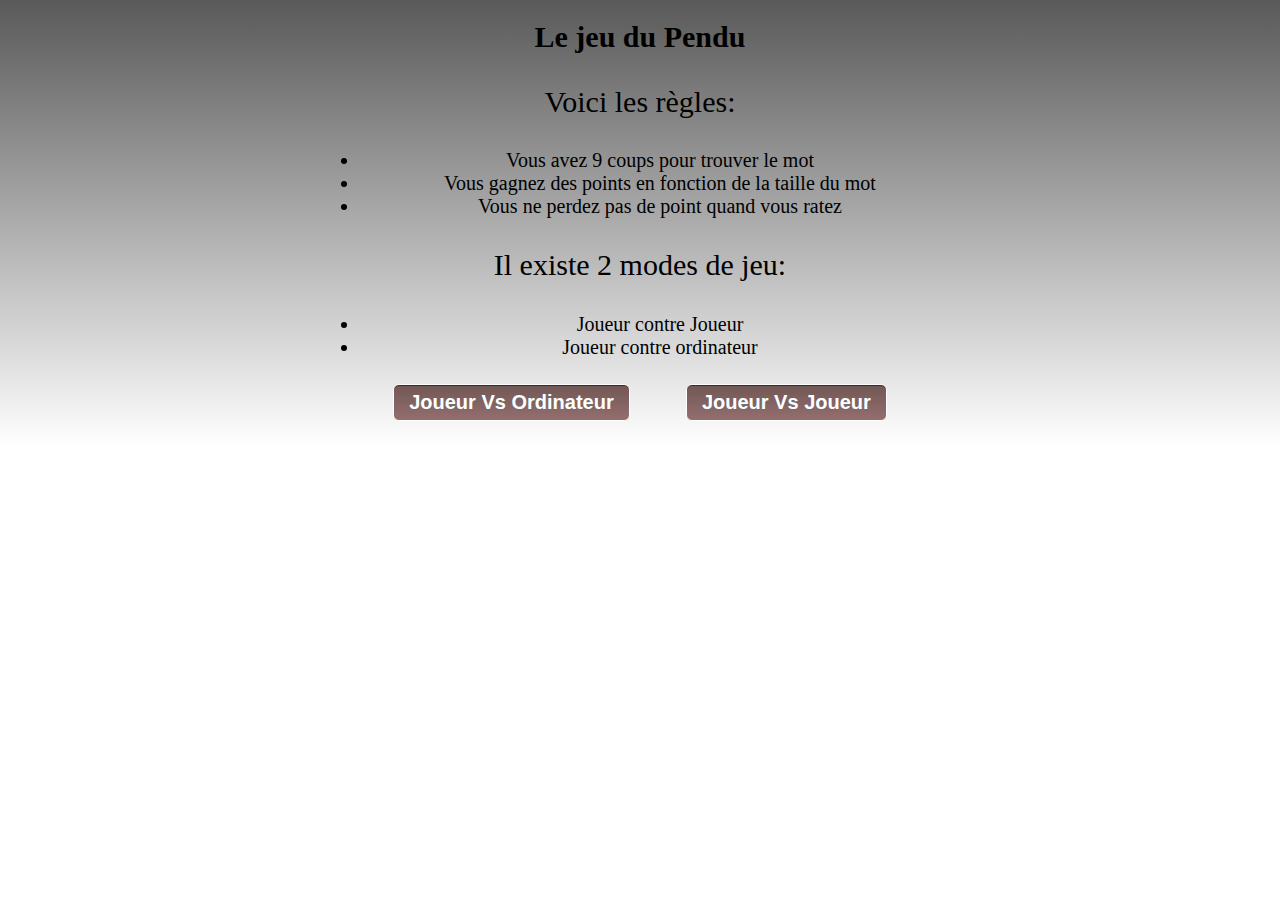
<file: le_pendu/index.html>
<!DOCTYPE html>
<html lang="en">
<head>
    <meta charset="UTF-8">
    <meta name="viewport" content="width=device-width, initial-scale=1.0" />
    <link rel="stylesheet" type="text/css" href="css/normalize.css"/>
    <link rel="stylesheet" type="text/css" href="css/main.css"/>
    <title>Jeu du Pendu</title>
</head>
<body>
<main>
        <h1>Le jeu du Pendu</h1>
    <section class="regle ">
        <p>Voici les règles:</p>
        <ul>
            <li>Vous avez 9 coups pour trouver le mot</li>
            <li>Vous gagnez des points en fonction de la taille du mot</li>
            <li>Vous ne perdez pas de point quand vous ratez</li>
        </ul>
        <p>Il existe 2 modes de jeu:</p>
        <ul>
            <li>Joueur contre Joueur</li>
            <li>Joueur contre ordinateur</li>
        </ul>
        <button class="ordinateur" data-joueur="Ordinateur">Joueur Vs Ordinateur</button>
        <button class="joueur" data-joueur="Joueur 2">Joueur Vs Joueur</button>
    </section>
    <section class="pendu disparition">
        <section>

            <article>
                <p>Score Joueur 1 :</p>
                <p>0</p>
            </article>
            <article>
                <p></p>
                <p>0</p>
            </article>
            <article>
            </article>
        </section>
        <section>
        </section>
        <section>
        </section>
        <section>
            <button data-alphabet="A">A</button>
            <button data-alphabet="B">B</button>
            <button data-alphabet="C">C</button>
            <button data-alphabet="D">D</button>
            <button data-alphabet="E">E</button>
            <button data-alphabet="F">F</button>
            <button data-alphabet="G">G</button>
            <button data-alphabet="H">H</button>
            <button data-alphabet="I">I</button>
            <button data-alphabet="J">J</button>
            <button data-alphabet="K">K</button>
            <button data-alphabet="L">L</button>
            <button data-alphabet="M">M</button>
            <button data-alphabet="N">N</button>
            <button data-alphabet="O">O</button>
            <button data-alphabet="P">P</button>
            <button data-alphabet="Q">Q</button>
            <button data-alphabet="R">R</button>
            <button data-alphabet="S">S</button>
            <button data-alphabet="T">T</button>
            <button data-alphabet="U">U</button>
            <button data-alphabet="V">V</button>
            <button data-alphabet="W">W</button>
            <button data-alphabet="X">X</button>
            <button data-alphabet="Y">Y</button>
            <button data-alphabet="Z">Z</button>
        </section>
        <section>
        </section>
    </section>
</main>
<script src="js/dico.js"></script>
<script src="js/penduClass.js"></script>
<script src="js/main.js"></script>
</body>
</html>
</file>
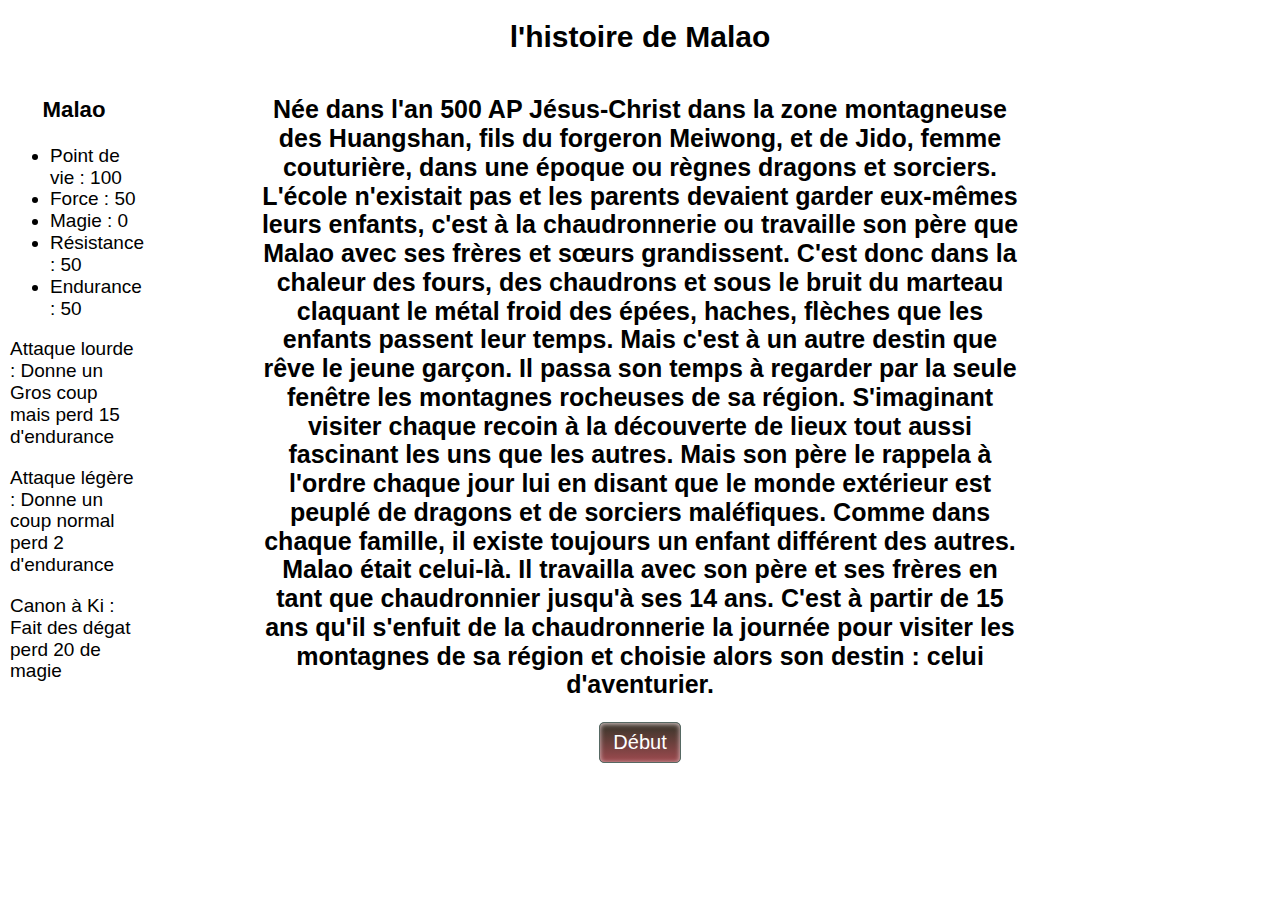
<file: rpg/index.html>
<!DOCTYPE html>
<html lang="fr">
<head>
    <meta charset="UTF-8">
    <meta name="viewport" content="width=device-width, initial-scale=1.0" />
    <link rel="stylesheet" href="css/normalize.css">
    <link rel="stylesheet" href="css/main.css">
    <title>Jeu</title>
    </head>
<body>
<header>
    <h1>l'histoire de Malao</h1>
</header>
<main>
</main>
<script src="https://cdnjs.cloudflare.com/ajax/libs/jquery/3.4.1/jquery.min.js"></script>
<script src="js/ClassPersonnage.js"></script>
<script src="js/ClassHero.js"></script>
<script src="js/ClassCombat.js"></script>
<script src="js/ClassHistoire.js"></script>
<script src="js/main.js"></script>
</body>
</html>
</file>
<file: le_pendu/css/main.css>
html {
    margin: 0 auto;
    box-sizing: border-box;
    font-size: 62.5%;
}
*,
*:before,
*:after {
    box-sizing: inherit;
}
h1{
    margin-top: 0;
    padding-top: 2rem;
    text-align: center;
    font-size: 3rem;
}
main{
    /* Permalink - use to edit and share this gradient: https://colorzilla.com/gradient-editor/#000000+0,000000+100&0.65+0,0+100;Neutral+Density */
    background: -moz-linear-gradient(top,  rgba(0,0,0,0.65) 0%, rgba(0,0,0,0) 100%); /* FF3.6-15 */
    background: -webkit-linear-gradient(top,  rgba(0,0,0,0.65) 0%,rgba(0,0,0,0) 100%); /* Chrome10-25,Safari5.1-6 */
    background: linear-gradient(to bottom,  rgba(0,0,0,0.65) 0%,rgba(0,0,0,0) 100%); /* W3C, IE10+, FF16+, Chrome26+, Opera12+, Safari7+ */
    filter: progid:DXImageTransform.Microsoft.gradient( startColorstr='#a6000000', endColorstr='#00000000',GradientType=0 ); /* IE6-9 */

    position: relative;
}
.disparition,main section.pendu section:nth-of-type(4).disparition{
    display: none;
}
main section.pendu section:nth-of-type(1){ /* Affichage score ou petit menu*/
     position: absolute;
     width: 25%;
     margin-left: 5%;
     font-size: 2rem;
 }
main section.pendu section:nth-of-type(5){ /* affiche résultat*/
    position: absolute;
    right:50px;
    top:0;
    width: 25%;
    text-align: center;
}
main section.pendu section:nth-of-type(5) p{ /* affiche résultat*/
    font-size: 5rem;
}
main section.pendu section:nth-of-type(5) button{
    font-size: 2rem;
}
main section.pendu section:nth-of-type(2){ /* Pour le pendu*/
    text-align: center;
}
main section.pendu section:nth-of-type(3){ /* pour le mot caché*/
    display: flex;
    flex-direction: row;
    justify-content: center;
}
main section.pendu section:nth-of-type(4){ /*Pour le petit clavier a bouton*/
    display: flex;
    flex-direction: row;
    justify-content: center;
    margin: 2rem auto;
    width: 50%;
    flex-wrap: wrap;
}
main section.pendu section:nth-of-type(4) button{ /* Pour les button*/
    font-size: 2rem;
    margin: 5px;
}

div.lettre{ /* Pour les lettre caché*/
    font-size: 4rem;
    color:white;
    margin: 0 10px;
    justify-content: center;
    border-bottom: 2px solid black;
}
canvas{ /* canvas pendu*/
    border: 1px solid black;
}
main section.pendu section:nth-of-type(1) article:nth-of-type(3){ /*petit menu*/
    text-align: center;
}
main section.pendu section:nth-of-type(1) article:nth-of-type(3) button{ /*petit menu bouton*/
    margin: 2%;
}
main section.regle{
    font-size: 2rem;
    text-align: center;
}
main section.regle ul {
    width: 50%;
   margin: 0 auto;
}
main section.regle p{
    font-size: 3rem;
}
main section.regle button{
    margin:2%;
    font-size: 2rem;
}

button{
    box-shadow:inset 0px 1px 0px 0px #75140b;
    background:linear-gradient(to bottom, #735956 5%, #946e6e 100%);
    background-color:#735956;
    border-radius:6px;
    border:1px solid #ffffff;
    display:inline-block;
    cursor:pointer;
    color:#ffffff;
    font-family:Arial;
    font-size:14px;
    font-weight:bold;
    padding:6px 15px;
    text-decoration:none;
    text-shadow:0px 1px 0px #707070;
}
button:hover {
    background:linear-gradient(to bottom, #946e6e 5%, #735956 100%);
    background-color:#946e6e;
}
button:active {
    position:relative;
    top:1px;
}

button:disabled{
    background:linear-gradient(to bottom, rgba(153, 153, 153, 0.54) 5%, #eff2ff 100%);
    background-color: rgba(129, 138, 138, 0.52);
}
canvas{
    border: #75140b 1px solid;
}
@-webkit-keyframes jello {
    from,
    11.1%,
    to {
        -webkit-transform: translate3d(0, 0, 0);
        transform: translate3d(0, 0, 0);
    }

    22.2% {
        -webkit-transform: skewX(-12.5deg) skewY(-12.5deg);
        transform: skewX(-12.5deg) skewY(-12.5deg);
    }

    33.3% {
        -webkit-transform: skewX(6.25deg) skewY(6.25deg);
        transform: skewX(6.25deg) skewY(6.25deg);
    }

    44.4% {
        -webkit-transform: skewX(-3.125deg) skewY(-3.125deg);
        transform: skewX(-3.125deg) skewY(-3.125deg);
    }

    55.5% {
        -webkit-transform: skewX(1.5625deg) skewY(1.5625deg);
        transform: skewX(1.5625deg) skewY(1.5625deg);
    }

    66.6% {
        -webkit-transform: skewX(-0.78125deg) skewY(-0.78125deg);
        transform: skewX(-0.78125deg) skewY(-0.78125deg);
    }

    77.7% {
        -webkit-transform: skewX(0.390625deg) skewY(0.390625deg);
        transform: skewX(0.390625deg) skewY(0.390625deg);
    }

    88.8% {
        -webkit-transform: skewX(-0.1953125deg) skewY(-0.1953125deg);
        transform: skewX(-0.1953125deg) skewY(-0.1953125deg);
    }
}

@keyframes jello {
    from,
    11.1%,
    to {
        -webkit-transform: translate3d(0, 0, 0);
        transform: translate3d(0, 0, 0);
    }

    22.2% {
        -webkit-transform: skewX(-12.5deg) skewY(-12.5deg);
        transform: skewX(-12.5deg) skewY(-12.5deg);
    }

    33.3% {
        -webkit-transform: skewX(6.25deg) skewY(6.25deg);
        transform: skewX(6.25deg) skewY(6.25deg);
    }

    44.4% {
        -webkit-transform: skewX(-3.125deg) skewY(-3.125deg);
        transform: skewX(-3.125deg) skewY(-3.125deg);
    }

    55.5% {
        -webkit-transform: skewX(1.5625deg) skewY(1.5625deg);
        transform: skewX(1.5625deg) skewY(1.5625deg);
    }

    66.6% {
        -webkit-transform: skewX(-0.78125deg) skewY(-0.78125deg);
        transform: skewX(-0.78125deg) skewY(-0.78125deg);
    }

    77.7% {
        -webkit-transform: skewX(0.390625deg) skewY(0.390625deg);
        transform: skewX(0.390625deg) skewY(0.390625deg);
    }

    88.8% {
        -webkit-transform: skewX(-0.1953125deg) skewY(-0.1953125deg);
        transform: skewX(-0.1953125deg) skewY(-0.1953125deg);
    }
}

.jello {
    -webkit-animation-name: jello;
    animation-name: jello;
    -webkit-transform-origin: center;
    transform-origin: center;
}

@-webkit-keyframes heartBeat {
    0% {
        -webkit-transform: scale(1);
        transform: scale(1);
    }

    14% {
        -webkit-transform: scale(1.3);
        transform: scale(1.3);
    }

    28% {
        -webkit-transform: scale(1);
        transform: scale(1);
    }

    42% {
        -webkit-transform: scale(1.3);
        transform: scale(1.3);
    }

    70% {
        -webkit-transform: scale(1);
        transform: scale(1);
    }
}
</file>
<file: rpg/css/main.css>
* {
    -moz-box-sizing: border-box;
    -webkit-box-sizing: border-box;
    box-sizing: border-box;
}

html {font-size: 62.5%}

header h1{
    text-align: center;
    font-size: 3rem;
}
main{
    display: flex;
    justify-content: space-between;
}

main section{
    width: 60%;
    /*margin: 0 auto;*/
    text-align: center;
}
main section h2{
    font-size: 2.5rem;
}
main section p{
    font-size: 2rem;
}
main button{
    margin:2px 10px;
    font-size: 2rem;
    box-shadow:inset 0px 1px 5px 0px #e6cfd2;
    background:linear-gradient(to bottom, #3b362b 5%, #9e4a4f 100%);
    background-color:#3b362b;
    border-radius:5px;
    border:1px solid #566963;
    display:inline-block;
    cursor:pointer;
    color:#ffffff;
    padding:8px 13px;
    text-decoration:none;
}
main button:hover{
    background:linear-gradient(to bottom, #9e4a4f 5%, #3b362b 100%);
    background-color:#9e4a4f;
}
main button:active{
    position:relative;
    top:3px;
}
.hero{
    width: 10%;
    font-size: 1.9rem;
    /*position: absolute;*/
    margin-left: 10px;
}
.hero h3,.enemi h3{
    text-align: center;
}
.enemi{
    /*float: right;*/
    width: 10%;
    font-size: 1.9rem;
    margin-right: 10px;
}
.cacher{
    display: none;
}
</file>
